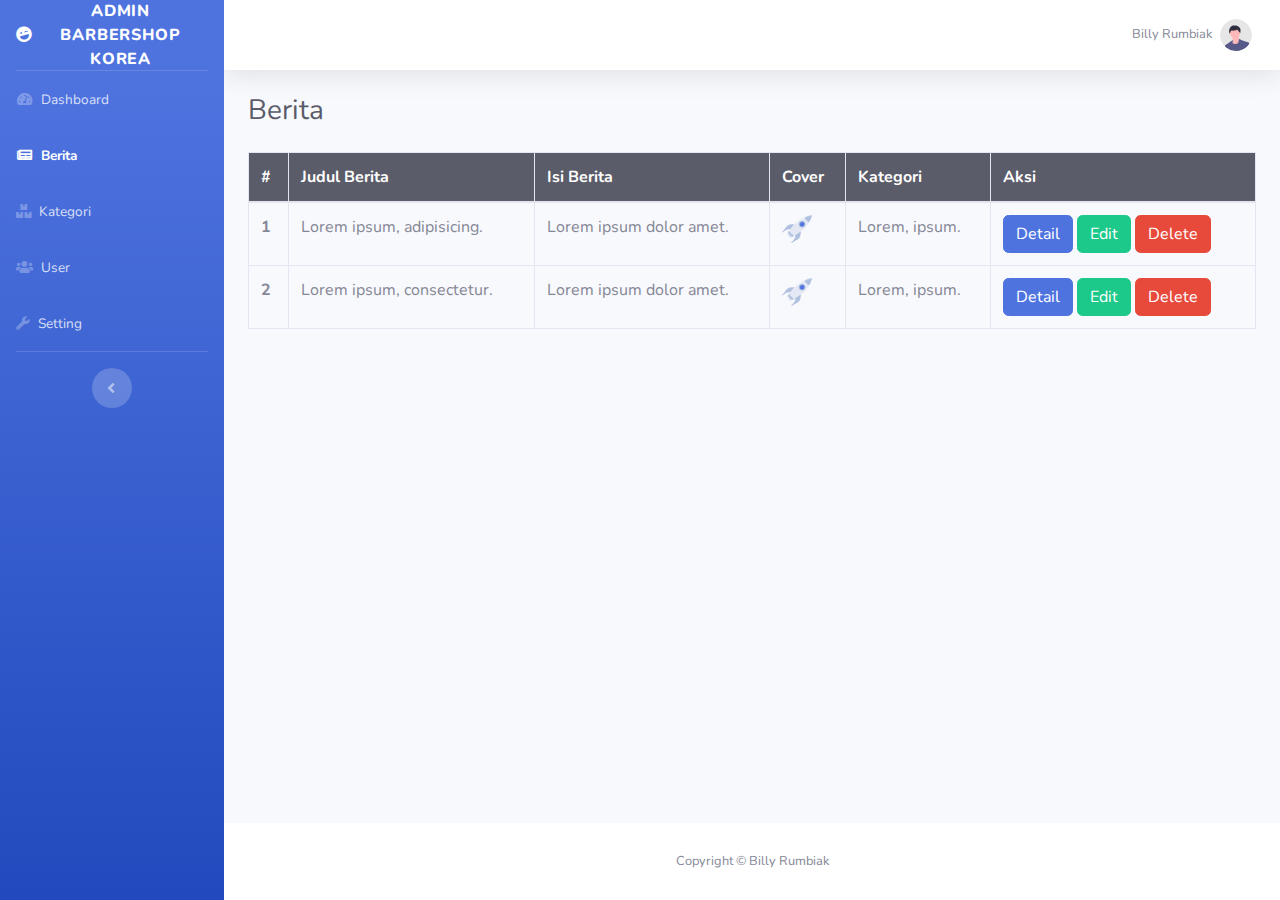
<file: berita.html>
<!DOCTYPE html>
<html lang="en">

<head>

    <meta charset="utf-8">
    <meta http-equiv="X-UA-Compatible" content="IE=edge">
    <meta name="viewport" content="width=device-width, initial-scale=1, shrink-to-fit=no">
    <meta name="description" content="">
    <meta name="author" content="">

    <title>Admin - Berita</title>

    <!-- Custom fonts for this template-->
    <link href="assest/vendor/fontawesome-free/css/all.min.css" rel="stylesheet" type="text/css">
    <link
        href="https://fonts.googleapis.com/css?family=Nunito:200,200i,300,300i,400,400i,600,600i,700,700i,800,800i,900,900i"
        rel="stylesheet">

    <!-- Custom styles for this template-->
    <link href="assest/css/sb-admin-2.min.css" rel="stylesheet">

</head>

<body id="page-top">

    <!-- Page Wrapper -->
    <div id="wrapper">

        <!-- Sidebar -->
        <ul class="navbar-nav bg-gradient-primary sidebar sidebar-dark accordion" id="accordionSidebar">

            <!-- Sidebar - Brand -->
            <a class="sidebar-brand d-flex align-items-center justify-content-center" href="index.html">
                <div class="sidebar-brand-icon rotate-n-15">
                    <i class="fas fa-laugh-wink"></i>
                </div>
                <div class="sidebar-brand-text mx-3">Admin Barbershop Korea</div>
            </a>

            <!-- Divider -->
            <hr class="sidebar-divider my-0">

            <!-- Nav Item - Dashboard -->
            <li class="nav-item">
                <a class="nav-link" href="index.html">
                    <i class="fas fa-fw fa-tachometer-alt"></i>
                    <span>Dashboard</span></a>
            </li>

            <!-- Nav Item - Berita -->
            <li class="nav-item active">
                <a class="nav-link" href="berita.html">
                    <i class="fas fa-fw fa-solid fa-newspaper"></i>
                    <span>Berita</span></a>
            </li>

            <!-- Nav Item - Kategori -->
            <li class="nav-item">
                <a class="nav-link" href="kategori.html">
                    <i class="fas fa-boxes"></i>
                    <span>Kategori</span></a>
            </li>

            <!-- Nav Item - Kategori -->
            <li class="nav-item">
                <a class="nav-link" href="kategori.html">
                    <i class="fas fa-wa fa-users"></i>
                    <span>User</span></a>
            </li>

            <!-- Nav Item - Kategori -->
            <li class="nav-item">
                <a class="nav-link" href="kategori.html">
                    <i class="fas fa-wrench"></i>
                    <span>Setting</span></a>
            </li>

            <!-- Divider -->
            <hr class="sidebar-divider d-none d-md-block">

            <!-- Sidebar Toggler (Sidebar) -->
            <div class="text-center d-none d-md-inline">
                <button class="rounded-circle border-0" id="sidebarToggle"></button>
            </div>

        </ul>
        <!-- End of Sidebar -->

        <!-- Content Wrapper -->
        <div id="content-wrapper" class="d-flex flex-column">

            <!-- Main Content -->
            <div id="content">

                <!-- Topbar -->
                <nav class="navbar navbar-expand navbar-light bg-white topbar mb-4 static-top shadow">

                    <!-- Sidebar Toggle (Topbar) -->
                    <button id="sidebarToggleTop" class="btn btn-link d-md-none rounded-circle mr-3">
                        <i class="fa fa-bars"></i>
                    </button>

                    <!-- Topbar Navbar -->
                    <ul class="navbar-nav ml-auto">

                        <!-- Nav Item - User Information -->
                        <li class="nav-item dropdown no-arrow">
                            <a class="nav-link dropdown-toggle" href="#" id="userDropdown" role="button"
                                data-toggle="dropdown" aria-haspopup="true" aria-expanded="false">
                                <span class="mr-2 d-none d-lg-inline text-gray-600 small">Billy Rumbiak</span>
                                <img class="img-profile rounded-circle" src="assest/img/undraw_profile.svg">
                            </a>
                            <!-- Dropdown - User Information -->
                            <div class="dropdown-menu dropdown-menu-right shadow animated--grow-in"
                                aria-labelledby="userDropdown">
                                <a class="dropdown-item" href="#">
                                    <i class="fas fa-user fa-sm fa-fw mr-2 text-gray-400"></i>
                                    Profile
                                </a>
                                <a class="dropdown-item" href="#">
                                    <i class="fas fa-cogs fa-sm fa-fw mr-2 text-gray-400"></i>
                                    Settings
                                </a>
                                <a class="dropdown-item" href="#">
                                    <i class="fas fa-list fa-sm fa-fw mr-2 text-gray-400"></i>
                                    Activity Log
                                </a>
                                <div class="dropdown-divider"></div>
                                <a class="dropdown-item" href="#" data-toggle="modal" data-target="#logoutModal">
                                    <i class="fas fa-sign-out-alt fa-sm fa-fw mr-2 text-gray-400"></i>
                                    Logout
                                </a>
                            </div>
                        </li>

                    </ul>

                </nav>
                <!-- End of Topbar -->

                <!-- Begin Page Content -->
                <div class="container-fluid">

                    <!-- Page Heading -->
                    <div class="d-sm-flex align-items-center justify-content-between mb-4">
                        <h1 class="h3 mb-0 text-gray-800">Berita</h1>
                    </div>

                    <!-- Content Row -->
                    <div class="row">

                        <div class="col-12">
                            <table class="table table-hover table-bordered">
                                <thead>
                                    <tr>
                                        <th class="table-dark" scope="col">#</th>
                                        <th class="table-dark" scope="col">Judul Berita</th>
                                        <th class="table-dark" scope="col">Isi Berita</th>
                                        <th class="table-dark" scope="col">Cover</th>
                                        <th class="table-dark" scope="col">Kategori</th>
                                        <th class="table-dark" scope="col">Aksi</th>
                                    </tr>
                                </thead>
                                <tbody>
                                    <tr>
                                        <th scope="row">1</th>
                                        <td>Lorem ipsum, adipisicing.</td>
                                        <td>Lorem ipsum dolor amet.</td>
                                        <td><img src="assest/img/undraw_rocket.svg" alt="" width="30px"></td>

                                        <td>Lorem, ipsum.</td>
                                        <td>
                                            <a href="#" class="btn btn-primary">Detail</a>
                                            <a href="#" class="btn btn-success">Edit</a>
                                            <a href="#" class="btn btn-danger">Delete</a>
                                        </td>
                                    </tr>

                                    <tr>
                                        <th scope="row">2</th>
                                        <td>Lorem ipsum, consectetur.</td>
                                        <td>Lorem ipsum dolor amet.</td>
                                        <td><img src="assest/img/undraw_rocket.svg" alt="" width="30px"></td>

                                        <td>Lorem, ipsum.</td>
                                        <td>
                                            <a href="#" class="btn btn-primary">Detail</a>
                                            <a href="#" class="btn btn-success">Edit</a>
                                            <a href="#" class="btn btn-danger">Delete</a>
                                        </td>
                                    </tr>
                                </tbody>
                            </table>
                        </div>

                    </div>

                    <!-- Content Row -->

                </div>
                <!-- /.container-fluid -->

            </div>
            <!-- End of Main Content -->

            <!-- Footer -->
            <footer class="sticky-footer bg-white">
                <div class="container my-auto">
                    <div class="copyright text-center my-auto">
                        <span>Copyright &copy; Billy Rumbiak</span>
                    </div>
                </div>
            </footer>
            <!-- End of Footer -->

        </div>
        <!-- End of Content Wrapper -->

    </div>
    <!-- End of Page Wrapper -->

    <!-- Scroll to Top Button-->
    <a class="scroll-to-top rounded" href="#page-top">
        <i class="fas fa-angle-up"></i>
    </a>

    <!-- Logout Modal-->
    <div class="modal fade" id="logoutModal" tabindex="-1" role="dialog" aria-labelledby="exampleModalLabel"
        aria-hidden="true">
        <div class="modal-dialog" role="document">
            <div class="modal-content">
                <div class="modal-header">
                    <h5 class="modal-title" id="exampleModalLabel">Ready to Leave?</h5>
                    <button class="close" type="button" data-dismiss="modal" aria-label="Close">
                        <span aria-hidden="true">×</span>
                    </button>
                </div>
                <div class="modal-body">Select "Logout" below if you are ready to end your current session.</div>
                <div class="modal-footer">
                    <button class="btn btn-secondary" type="button" data-dismiss="modal">Cancel</button>
                    <a class="btn btn-primary" href="login.html">Logout</a>
                </div>
            </div>
        </div>
    </div>

    <!-- Bootstrap core JavaScript-->
    <script src="assest/vendor/jquery/jquery.min.js"></script>
    <script src="assest/vendor/bootstrap/js/bootstrap.bundle.min.js"></script>

    <!-- Core plugin JavaScript-->
    <script src="assest/vendor/jquery-easing/jquery.easing.min.js"></script>

    <!-- Custom scripts for all pages-->
    <script src="assest/js/sb-admin-2.min.js"></script>

    <!-- Page level plugins -->
    <script src="assest/vendor/chart.js/Chart.min.js"></script>

    <!-- Page level custom scripts -->
    <script src="assest/js/demo/chart-area-demo.js"></script>
    <script src="assest/js/demo/chart-pie-demo.js"></script>

</body>

</html>
</file>
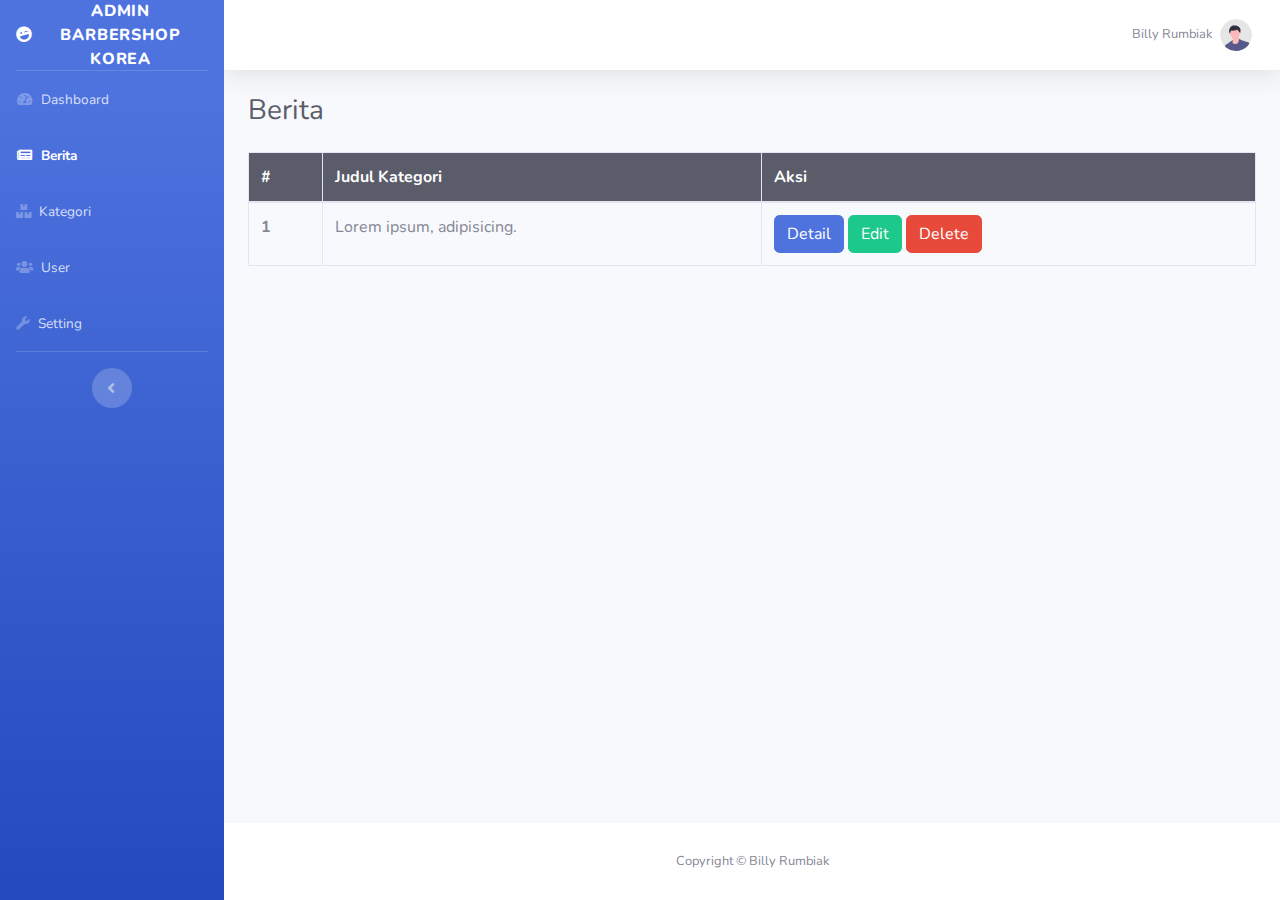
<file: kategori.html>
<!DOCTYPE html>
<html lang="en">

<head>

    <meta charset="utf-8">
    <meta http-equiv="X-UA-Compatible" content="IE=edge">
    <meta name="viewport" content="width=device-width, initial-scale=1, shrink-to-fit=no">
    <meta name="description" content="">
    <meta name="author" content="">

    <title>Admin - Berita</title>

    <!-- Custom fonts for this template-->
    <link href="assest/vendor/fontawesome-free/css/all.min.css" rel="stylesheet" type="text/css">
    <link
        href="https://fonts.googleapis.com/css?family=Nunito:200,200i,300,300i,400,400i,600,600i,700,700i,800,800i,900,900i"
        rel="stylesheet">

    <!-- Custom styles for this template-->
    <link href="assest/css/sb-admin-2.min.css" rel="stylesheet">

</head>

<body id="page-top">

    <!-- Page Wrapper -->
    <div id="wrapper">

        <!-- Sidebar -->
        <ul class="navbar-nav bg-gradient-primary sidebar sidebar-dark accordion" id="accordionSidebar">

            <!-- Sidebar - Brand -->
            <a class="sidebar-brand d-flex align-items-center justify-content-center" href="index.html">
                <div class="sidebar-brand-icon rotate-n-15">
                    <i class="fas fa-laugh-wink"></i>
                </div>
                <div class="sidebar-brand-text mx-3">Admin Barbershop Korea</div>
            </a>

            <!-- Divider -->
            <hr class="sidebar-divider my-0">

            <!-- Nav Item - Dashboard -->
            <li class="nav-item">
                <a class="nav-link" href="index.html">
                    <i class="fas fa-fw fa-tachometer-alt"></i>
                    <span>Dashboard</span></a>
            </li>

            <!-- Nav Item - Berita -->
            <li class="nav-item active">
                <a class="nav-link" href="berita.html">
                    <i class="fas fa-fw fa-solid fa-newspaper"></i>
                    <span>Berita</span></a>
            </li>

            <!-- Nav Item - Kategori -->
            <li class="nav-item">
                <a class="nav-link" href="kategori.html">
                    <i class="fas fa-boxes"></i>
                    <span>Kategori</span></a>
            </li>

            <!-- Nav Item - Kategori -->
            <li class="nav-item">
                <a class="nav-link" href="kategori.html">
                    <i class="fas fa-wa fa-users"></i>
                    <span>User</span></a>
            </li>

            <!-- Nav Item - Kategori -->
            <li class="nav-item">
                <a class="nav-link" href="kategori.html">
                    <i class="fas fa-wrench"></i>
                    <span>Setting</span></a>
            </li>

            <!-- Divider -->
            <hr class="sidebar-divider d-none d-md-block">

            <!-- Sidebar Toggler (Sidebar) -->
            <div class="text-center d-none d-md-inline">
                <button class="rounded-circle border-0" id="sidebarToggle"></button>
            </div>

        </ul>
        <!-- End of Sidebar -->

        <!-- Content Wrapper -->
        <div id="content-wrapper" class="d-flex flex-column">

            <!-- Main Content -->
            <div id="content">

                <!-- Topbar -->
                <nav class="navbar navbar-expand navbar-light bg-white topbar mb-4 static-top shadow">

                    <!-- Sidebar Toggle (Topbar) -->
                    <button id="sidebarToggleTop" class="btn btn-link d-md-none rounded-circle mr-3">
                        <i class="fa fa-bars"></i>
                    </button>

                    <!-- Topbar Navbar -->
                    <ul class="navbar-nav ml-auto">

                        <!-- Nav Item - User Information -->
                        <li class="nav-item dropdown no-arrow">
                            <a class="nav-link dropdown-toggle" href="#" id="userDropdown" role="button"
                                data-toggle="dropdown" aria-haspopup="true" aria-expanded="false">
                                <span class="mr-2 d-none d-lg-inline text-gray-600 small">Billy Rumbiak</span>
                                <img class="img-profile rounded-circle" src="assest/img/undraw_profile.svg">
                            </a>
                            <!-- Dropdown - User Information -->
                            <div class="dropdown-menu dropdown-menu-right shadow animated--grow-in"
                                aria-labelledby="userDropdown">
                                <a class="dropdown-item" href="#">
                                    <i class="fas fa-user fa-sm fa-fw mr-2 text-gray-400"></i>
                                    Profile
                                </a>
                                <a class="dropdown-item" href="#">
                                    <i class="fas fa-cogs fa-sm fa-fw mr-2 text-gray-400"></i>
                                    Settings
                                </a>
                                <a class="dropdown-item" href="#">
                                    <i class="fas fa-list fa-sm fa-fw mr-2 text-gray-400"></i>
                                    Activity Log
                                </a>
                                <div class="dropdown-divider"></div>
                                <a class="dropdown-item" href="#" data-toggle="modal" data-target="#logoutModal">
                                    <i class="fas fa-sign-out-alt fa-sm fa-fw mr-2 text-gray-400"></i>
                                    Logout
                                </a>
                            </div>
                        </li>

                    </ul>

                </nav>
                <!-- End of Topbar -->

                <!-- Begin Page Content -->
                <div class="container-fluid">

                    <!-- Page Heading -->
                    <div class="d-sm-flex align-items-center justify-content-between mb-4">
                        <h1 class="h3 mb-0 text-gray-800">Berita</h1>
                    </div>

                    <!-- Content Row -->
                    <div class="row">

                        <div class="col-12">
                            <table class="table table-hover table-bordered">
                                <thead>
                                    <tr>
                                        <th class="table-dark" scope="col">#</th>
                                        <th class="table-dark" scope="col">Judul Kategori</th>
                                        <th class="table-dark" scope="col">Aksi</th>
                                    </tr>
                                </thead>
                                <tbody>
                                    <tr>
                                        <th scope="row">1</th>
                                        <td>Lorem ipsum, adipisicing.</td>
                                        <td>
                                            <a href="#" class="btn btn-primary">Detail</a>
                                            <a href="#" class="btn btn-success">Edit</a>
                                            <a href="#" class="btn btn-danger">Delete</a>
                                        </td>
                                    </tr>
                                </tbody>
                            </table>
                        </div>

                    </div>

                    <!-- Content Row -->

                </div>
                <!-- /.container-fluid -->

            </div>
            <!-- End of Main Content -->

            <!-- Footer -->
            <footer class="sticky-footer bg-white">
                <div class="container my-auto">
                    <div class="copyright text-center my-auto">
                        <span>Copyright &copy; Billy Rumbiak</span>
                    </div>
                </div>
            </footer>
            <!-- End of Footer -->

        </div>
        <!-- End of Content Wrapper -->

    </div>
    <!-- End of Page Wrapper -->

    <!-- Scroll to Top Button-->
    <a class="scroll-to-top rounded" href="#page-top">
        <i class="fas fa-angle-up"></i>
    </a>

    <!-- Logout Modal-->
    <div class="modal fade" id="logoutModal" tabindex="-1" role="dialog" aria-labelledby="exampleModalLabel"
        aria-hidden="true">
        <div class="modal-dialog" role="document">
            <div class="modal-content">
                <div class="modal-header">
                    <h5 class="modal-title" id="exampleModalLabel">Ready to Leave?</h5>
                    <button class="close" type="button" data-dismiss="modal" aria-label="Close">
                        <span aria-hidden="true"></span>
                    </button>
                </div>
                <div class="modal-body">Select "Logout" below if you are ready to end your current session.</div>
                <div class="modal-footer">
                    <button class="btn btn-secondary" type="button" data-dismiss="modal">Cancel</button>
                    <a class="btn btn-primary" href="login.html">Logout</a>
                </div>
            </div>
        </div>
    </div>

    <!-- Bootstrap core JavaScript-->
    <script src="assest/vendor/jquery/jquery.min.js"></script>
    <script src="assest/vendor/bootstrap/js/bootstrap.bundle.min.js"></script>

    <!-- Core plugin JavaScript-->
    <script src="assest/vendor/jquery-easing/jquery.easing.min.js"></script>

    <!-- Custom scripts for all pages-->
    <script src="assest/js/sb-admin-2.min.js"></script>

    <!-- Page level plugins -->
    <script src="assest/vendor/chart.js/Chart.min.js"></script>

    <!-- Page level custom scripts -->
    <script src="assest/js/demo/chart-area-demo.js"></script>
    <script src="assest/js/demo/chart-pie-demo.js"></script>

</body>

</html>
</file>
